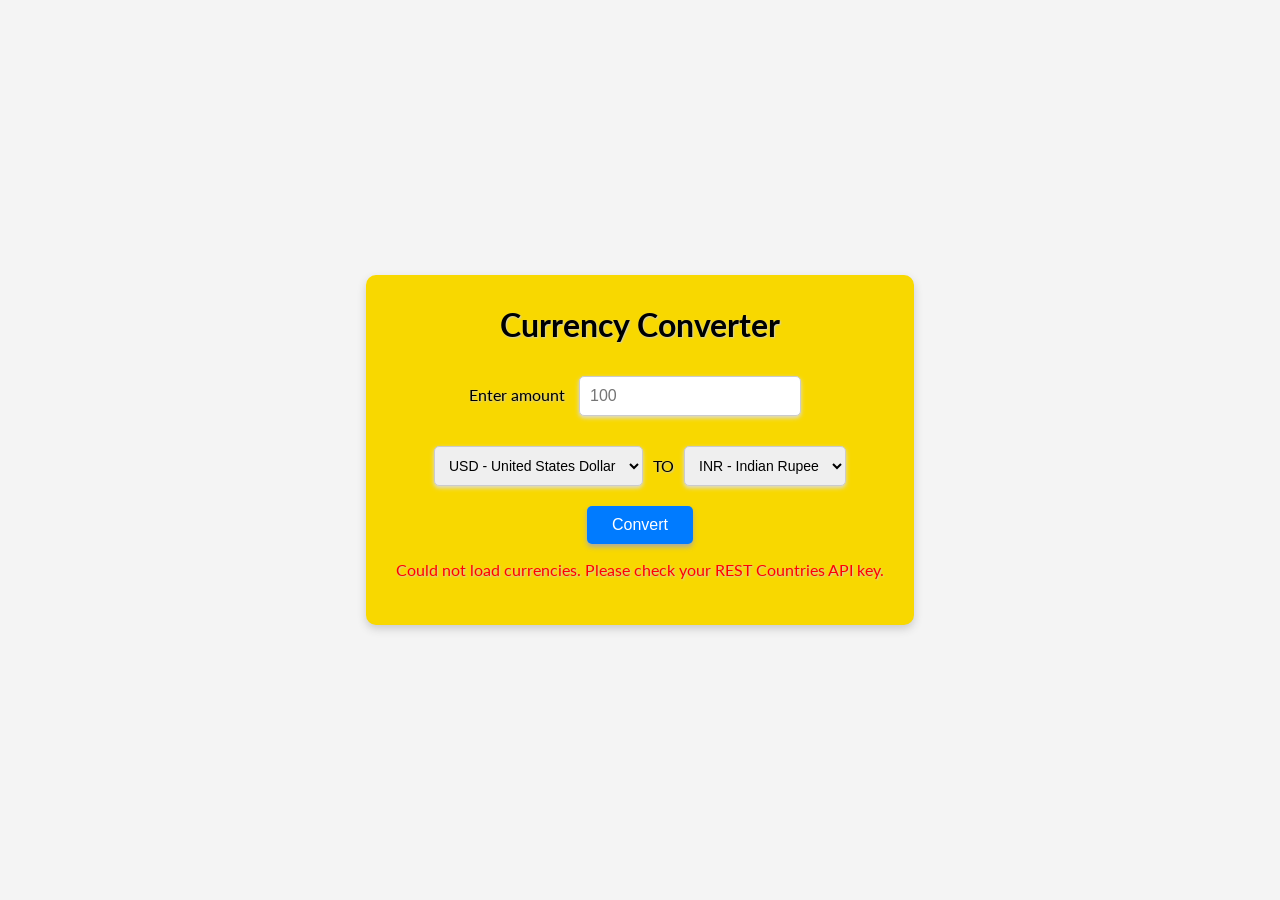
<file: Currency-Converter/index.html>
<!DOCTYPE html>
<html>
<head>
  <title>Currency Converter</title>
  <link rel="stylesheet" href="index.css">
  <link href="https://fonts.googleapis.com/css2?family=Lato&display=swap" rel="stylesheet">
</head>
<body>
  <div class="converter">
    <h1>Currency Converter</h1>
    <label for="amount">Enter amount</label>
    <input type="number" id="amount" placeholder="100" required>
    <div class="currencies">
      <select id="fromCurrency">
        <option value="USD">USD - United States Dollar</option>
      </select>
      <span>TO</span>
      <select id="toCurrency">
        <option value="INR">INR - Indian Rupee</option>
      </select>
    </div>
    <button id="convertButton">Convert</button>
    <p id="result" hidden></p>
    <p id="error" hidden>
      An error occurred, please try again later
    </p>
  </div>
  <script src="./index.js"></script>
</body>
</html>
</file>
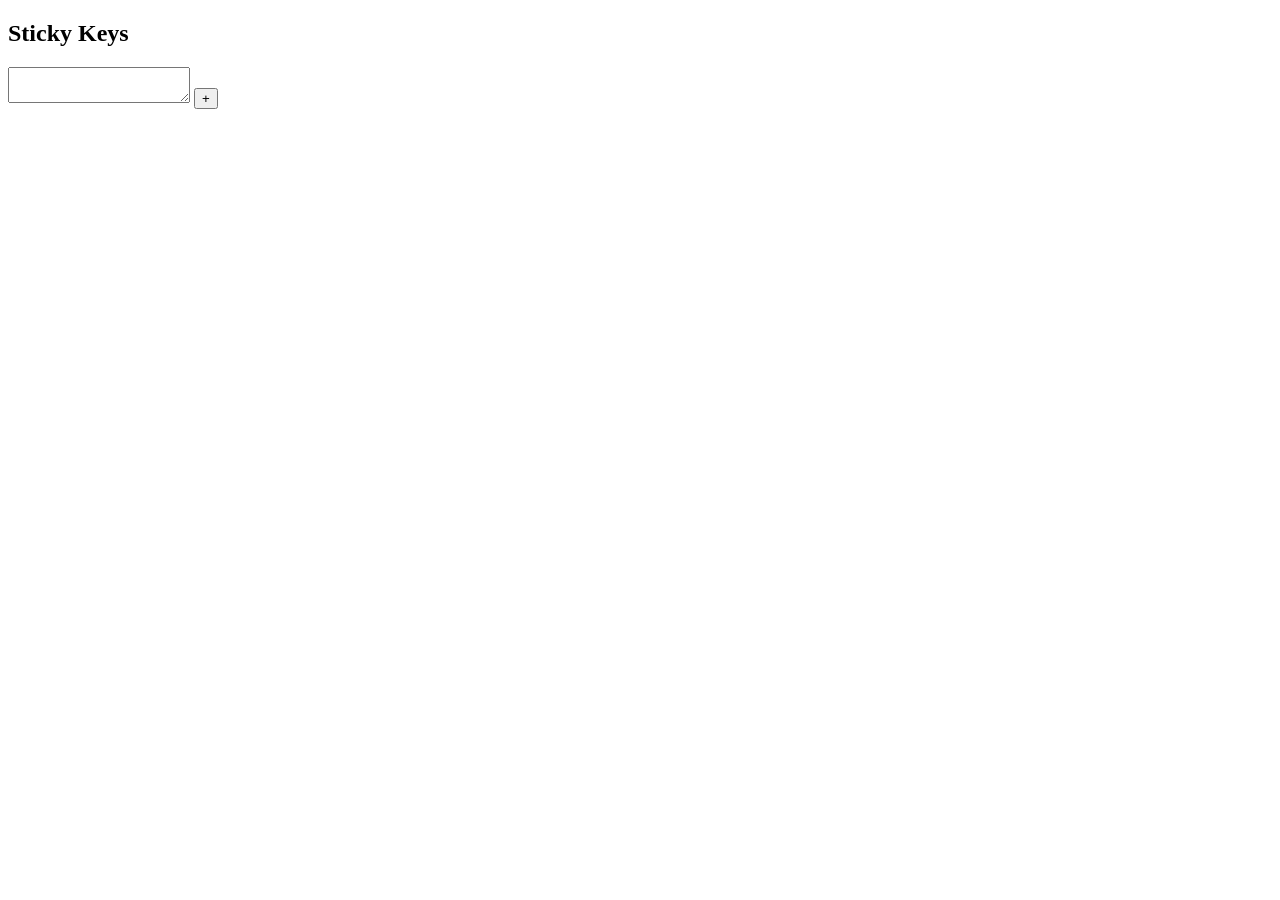
<file: Sticky-Notes/index.html>
<!DOCTYPE html>
<html>
    <head>
        <title>Sticky Keys</title>
    </head>
    <body>
        <h2>Sticky Keys</h2>
        <textarea id="noteInput"></textarea>
        <button id="add">+</button>
        <div id = "notes"></div>
        <script src="index.js"></script>
    </body>
</html>
</file>
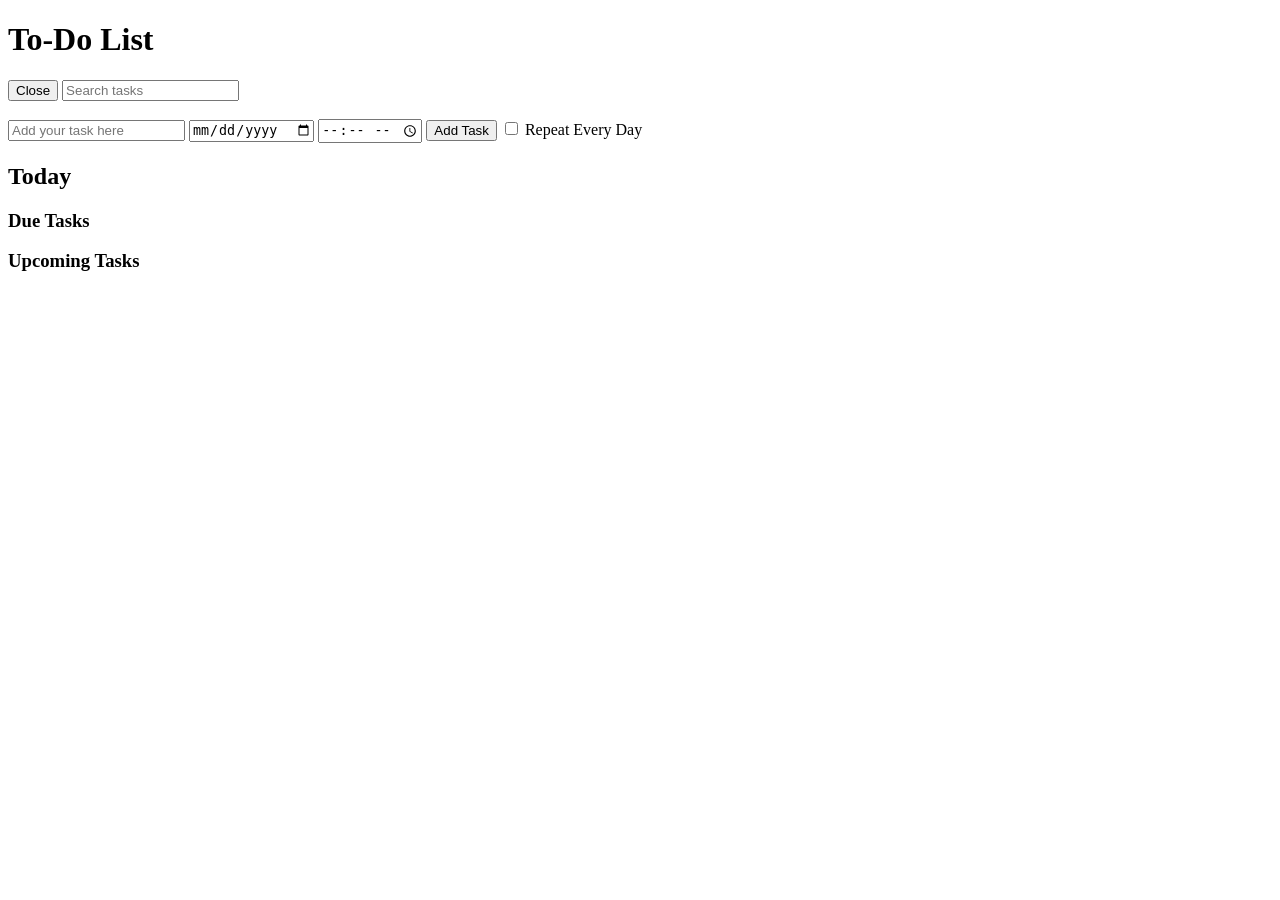
<file: To-Do List/index.html>
<!DOCTYPE html>
<html>
<head>
  <title>To-Do List</title>
</head>
<body>
  <h1>To-Do List</h1>
  <p id="message"></p>
  <button id="closeButton">Close</button>
  <input type="text" id="search" placeholder="Search tasks">
  <br><br>
  <input type="text" id="taskInput" placeholder="Add your task here">
  <input type="date" id="taskDate">
  <input type="time" id="taskTime">
  <button id="addButton">Add Task</button>
  <label>
    <input type="checkbox" id="repeatTask">
    Repeat Every Day
  </label>
  <h2>Today</h2>
  <h3>Due Tasks</h3>
  <div id="dueTasks"></div>
  <h3>Upcoming Tasks</h3>
  <div id="upcomingTasks"></div>
  <script src="index.js"></script>
</body>
</html>
</file>
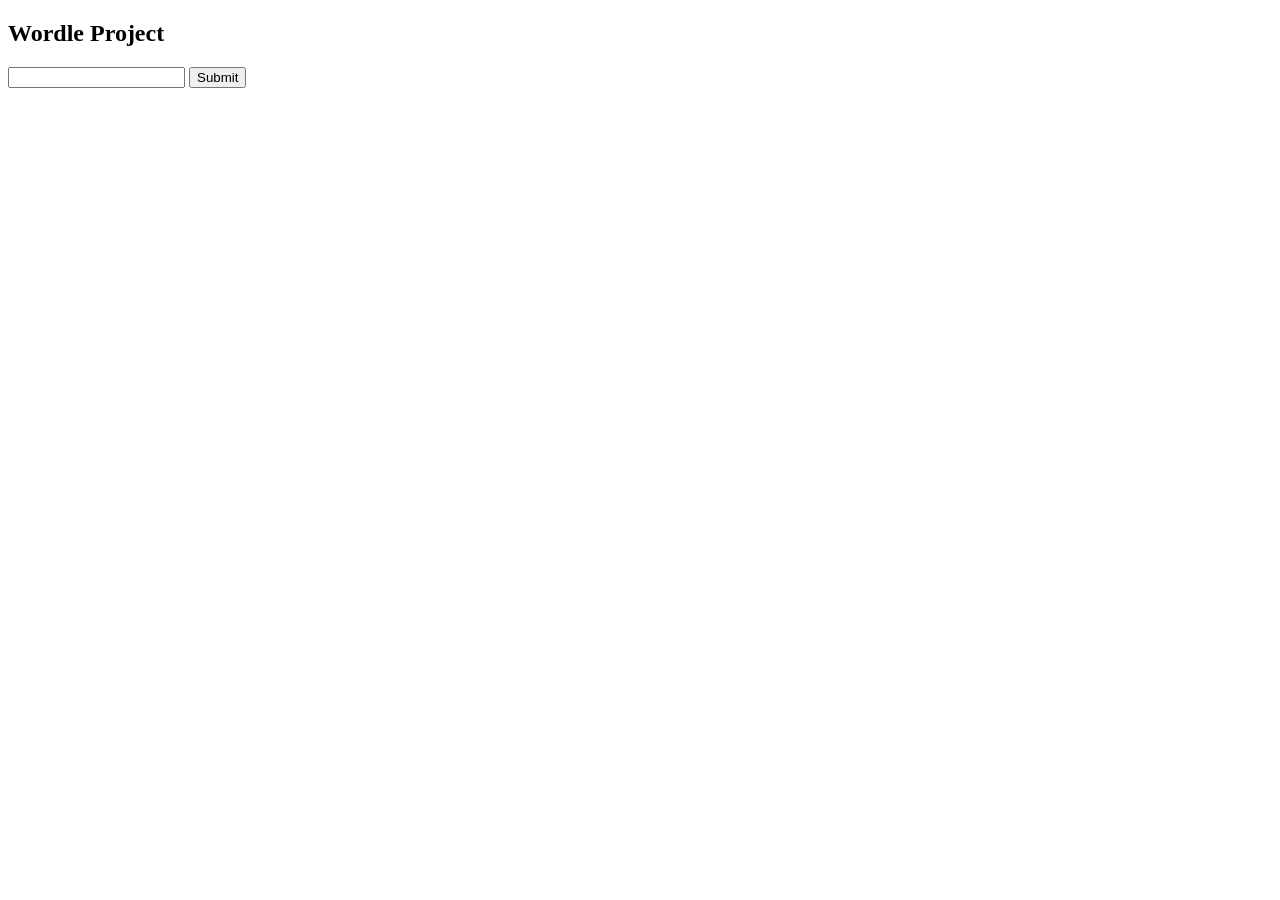
<file: Wordle-Project/index.html>
<!DOCTYPE html>
<html>
    <head>
        <title>Wordle Project</title>
    </head>
    <body>
        <h2>Wordle Project</h2>
        <input type="text" id="guess">
        <button id="submit-text">Submit</button>
        <div id="result"></div>
        <p id="message"></p>
        <script src = "index.js"></script>
    </body>
</html>
</file>
<file: Currency-Converter/index.css>
body {
  font-family: "Lato", sans-serif;
  background-color: #f4f4f4;
  text-align: center;
  display: flex;
  justify-content: center;
  align-items: center;
  min-height: 100vh;
  margin: 0;
  text-shadow: 1px 1px 2px #cccccc;
}

.converter {
  background-color: #F8D800;
  padding: 30px;
  border-radius: 10px;
  box-shadow: 0 4px 8px #cccccc;
  text-align: center;
  height: auto;
}

h1 {
  margin-top: 0;
}

input {
  padding: 10px;
  margin: 10px;
  border: 1px solid #cccccc;
  border-radius: 5px;
  box-shadow: 0 2px 4px #dddddd;
  font-size: 16px;
}

input:focus {
  border-color: #555;
  outline: none;
}

.currencies {
  margin: 20px 0;
  display: flex;
  align-items: center;
  justify-content: center;
  gap: 10px;
}

select {
  padding: 10px;
  border: 1px solid #cccccc;
  border-radius: 5px;
  box-shadow: 0 2px 4px #dddddd;
  font-size: 14px;
  max-width: 100%;
}

button {
  background-color: #007bff;
  color: white;
  padding: 10px 25px;
  border: none;
  border-radius: 5px;
  box-shadow: 0 3px 5px #aaaaaa;
  font-size: 16px;
  cursor: pointer;
}

button:hover {
  background-color: #0056b3;
}

button:disabled {
  opacity: 0.6;
  cursor: not-allowed;
}

#result {
  text-align: center;
  font-weight: bold;
  margin-top: 20px;
}

#error {
  color: red;
  text-align: center;
}

@media (max-width: 600px) {
  .converter {
    width: 90%;
    padding: 20px;
    box-sizing: border-box;
  }

  .currencies {
    flex-direction: column;
  }

  select {
    width: 100%;
  }
}
</file>
